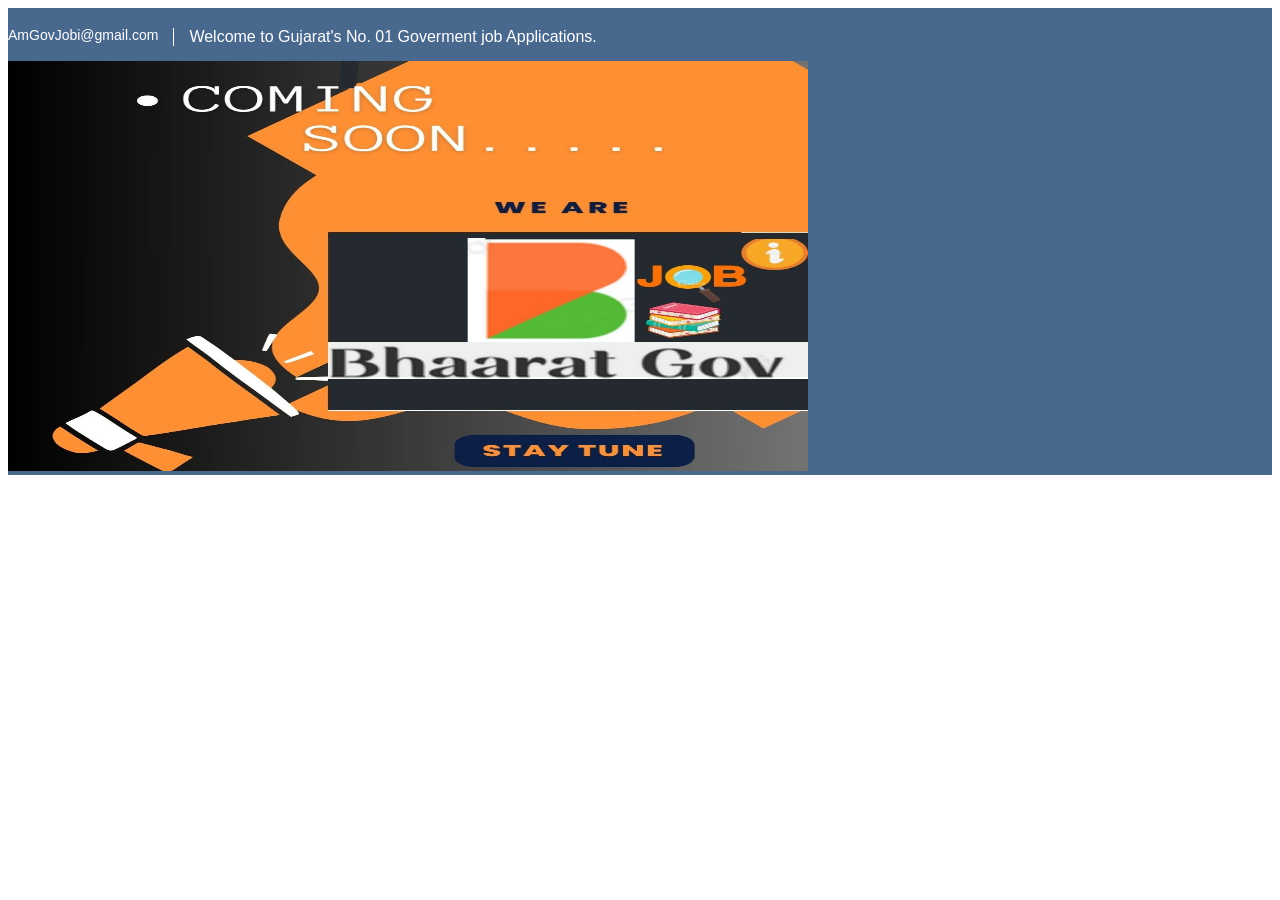
<file: Dashboardmain.html>
<!DOCTYPE html>
<html>
    <head>
        <title>BHAARATJOBI</title>
        <style>
#tophead {
    background-color: #49688e;
    clear: both;
    font-family: "Merriweather Sans",sans-serif;
    min-height: 35px;
}
@media only screen and (max-width: 1023px)
#quick-contact {
    float: left;
    padding-top: 20px;
    padding-bottom: 15px;
}
#quick-contact {
    float: left;
    padding-top: 20px;
    padding-bottom: 15px;
}
#quick-contact>ul {
    float: left;
    margin: 0;
    padding: 0;
}
ul {
    list-style: disc;
}
#quick-contact li:first-child {
    border: medium none;
    margin: 0;
    padding: 0;
}
#quick-contact li {
    border-left: 1px solid #fff;
    float: left;
    font-size: 14px;
    line-height: 1.1;
    list-style: outside none none;
    margin-left: 15px;
    padding-left: 15px;
}
#quick-contact a, #tophead {
    color: #fff;
}
a, a:visited {
    color: #294a70;
    text-decoration: inherit;
}
a {
    background-color: transparent;
}
.top-news.border-left {
    border-left: 1px solid #fff;
    margin-left: 15px;
    padding-left: 15px;
}
.top-news {
    float: left;
}
.top-news-title {
    display: block;
    float: left;
}
        </style>
    </head>
    <body>
        <link rel="stylesheet" id="education-hub-block-style-css" type="text/css" media="all">
       
                <div id="tophead">
                <div class="container">
                    <div id="quick-contact">
                                            <ul>
                                                                                    <li class="quick-email"><a href="mailto:AmGovJobi@gmail.com">AmGovJobi@gmail.com</a></li>
                                                    </ul>
        
                                            <div class="top-news border-left">
                                <span class="top-news-title">
                                                                                    Welcome to Gujarat's No. 01 Goverment job Applications.												</span>
                                                                                                                                                
        
                            </div>
                                    </div>
                                    <header id="masthead" class="site-header" role="banner">
                                        <div class="container">
                                            <div class="site-branding">
                                        <a class="custom-logo-link" rel="home">
                                                    <img width="800" height="410" src="Body_20231121_112428_0000.jpg" 
                                                        sizes="(max-width: 910px) 100vw, 910px">
                                                </a>
                                            </div>
                                        </div>
                                    </header>
                                    
    </body>
</html>
</file>
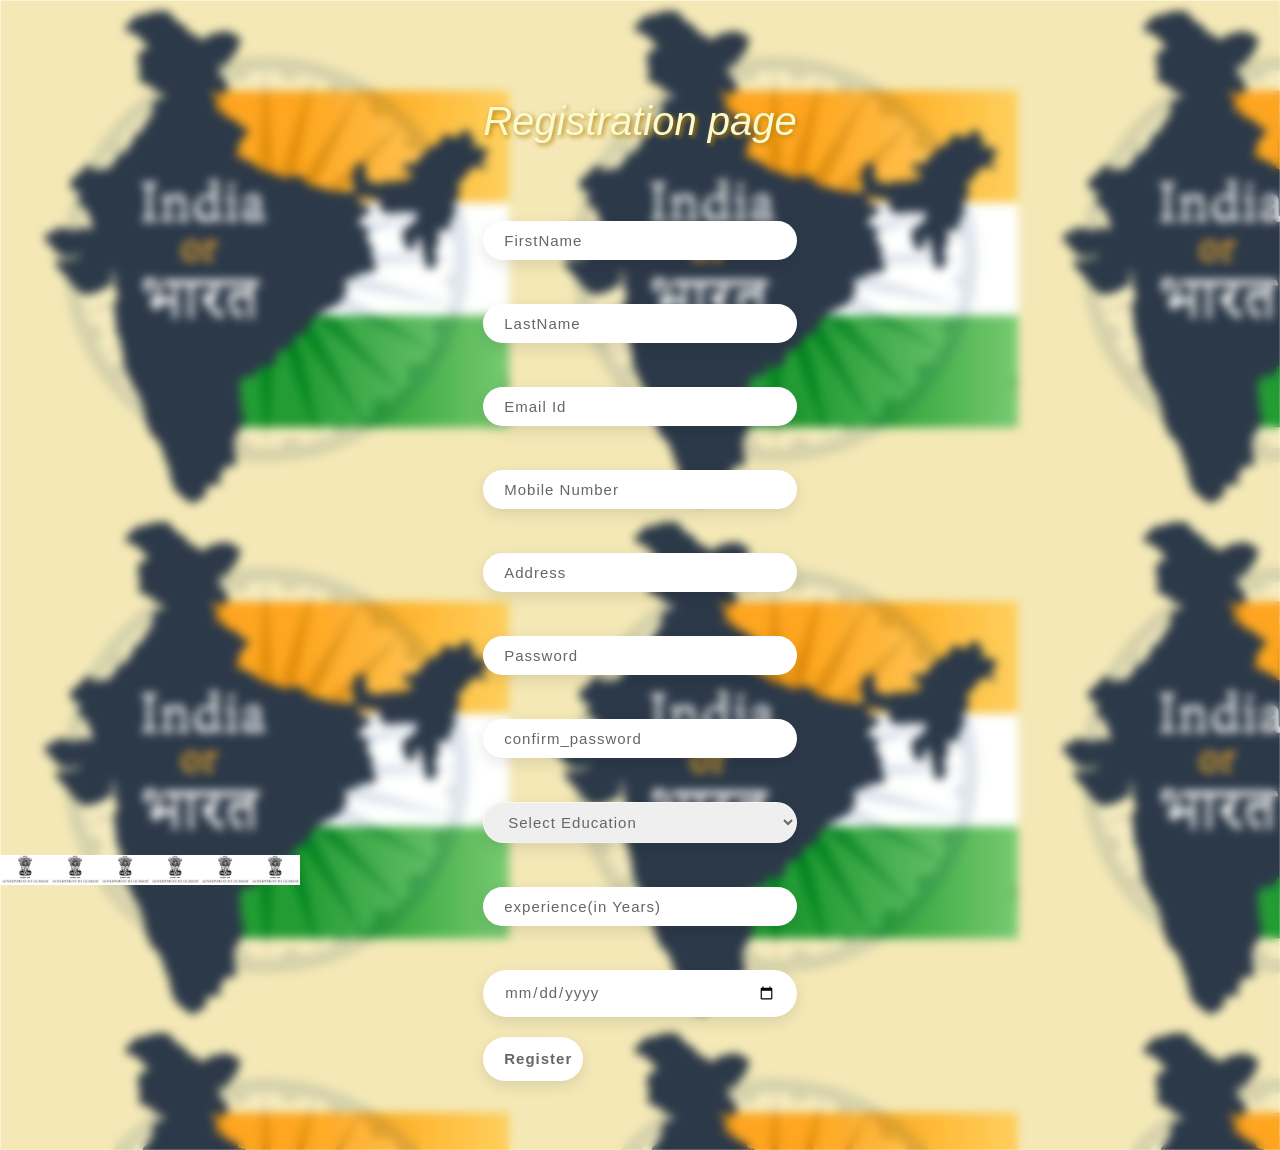
<file: MItali.html>
<!DOCTYPE HTML>
<html>
<head>
    <meta charset="utf-8">
    <title>Registration page</title>

    <style>

  
    body{
         background-image: url("BHARAT-OR-INDIA.jpg");
    }
    .datepicker {
            width: 100px;
        }
    .container-fluid
    {
     position: relative;
     min-width: 20px;
     min-height: 20px;
     display: flex;
     overflow: hidden;
     display flex:center;
     align-items: center;
     justify-content: center;
     backdrop-filter: blur(5px);
     color: lightgoldenrodyellow;
     text-shadow: 2px 2px 5px darkgoldenrod ;
     font-style: oblique;
     box-shadow: 0 25px 45px rgba(0, 0, 0, 0.1);
      
     background-size: cover;
     background position:center ;
     border: 1px solid rgba(255, 255, 255, 0.5);
     border-radius: -45px;
     border-right:1px solid  rgba(255, 255, 255, 0.2);
     border-bottom:1px solid  rgba(255, 255, 255, 0.2);
}
.container-fluid
.nav-link-active-1{
    color: orangered;
}
.nav-link-active-2{
    color: orangered;
}
.nav-link-active-3{
    color: orangered;
}
.nav-link-active-4{
    color: orangered;
}
.nav-link-active-5{
    color: orangered;
}
.nav-link-active-6{
    color: orangered;
}

.phone img{
    width: 50px;
    animation: phone 7s linear infinite;
}
.phone{
    width: 200px;
    height: 200px;
    display: flex;
    align-items: center;
    justify-content: space-around;
    position: absolute;
    bottom: -70px;

}
@keyframes phone{
    0%{
        transform: translateY(0);
        opacity: 0;
    }
    50%{
        opacity: 1;
    }
    70%{
        opacity: 1;
    }
    100%{
        transform: translateY(-80vh);
        opacity: 0;
    }
}
.phone img:nth-child(1){
    animation-delay: 2s;
}
.phone img:nth-child(2){
    animation-delay: 1s;
}

.phone img:nth-child(3){
    animation-delay: 3s;
}

.phone img:nth-child(4){
    animation-delay: 4.5s;
}

.phone img:nth-child(5){
    animation-delay: 3s;
}

.phone img:nth-child(6){
    animation-delay: 6s;
}



.phone img:nth-child(7){
    animation-delay: 7s;
}

.form .inputbox{
     width: 100%;
     height: 100%;
     margin-top: 20px;
 }
 .form .inputbox input{
     width: 100%;
     height: 100%;
     padding: 10px 20px; 
     border: none;
     outline: none;
     border: 1px solid rgba(255, 255, 255, 0.5);
     border-radius: 30px;
     border-right:1px solid  rgba(255, 255, 255, 0.2);
     border-bottom:1px solid  rgba(255, 255, 255, 0.2);
     font-size: 15px;
     letter-spacing: 1px;
     color: #666;
     box-shadow: 0 5px 15px rgba(0, 0, 0, 0.1);
 }
 .form .inputbox select {
    width: 100%;
    height: 100%;
    padding: 10px 20px;
    border: none;
    outline: none;
    border: 1px solid rgba(255, 255, 255, 0.5);
    border-radius: 30px;
    border-right: 1px solid rgba(255, 255, 255, 0.2);
    border-bottom: 1px solid rgba(255, 255, 255, 0.2);
    font-size: 15px;
    letter-spacing: 1px;
    color: #666;
    box-shadow: 0 5px 15px rgba(0, 0, 0, 0.1);
}

.form .inputbox number {
    width: 100%;
    height: 100%;
    padding: 10px 20px;
    border: none;
    outline: none;
    border: 1px solid rgba(255, 255, 255, 0.5);
    border-radius: 30px;
    border-right: 1px solid rgba(255, 255, 255, 0.2);
    border-bottom: 1px solid rgba(255, 255, 255, 0.2);
    font-size: 15px;
    letter-spacing: 1px;
    color: #666;
    box-shadow: 0 5px 15px rgba(0, 0, 0, 0.1);
}


 .form .inputbox input::placeholder{
     color: #666

 }

 .form .inputbox input[type="submit"]{
     color: #666;
     background: #fff;
     max-width: 100px;
     cursor: pointer;
     margin-bottom: 20px;
     font-weight: 600;
 }

    /* Style for hiding the textbox initially */
    .inputbox #textbox {
      display: none;
    }
</style>
<script>
    $(function() {
        $("#birthdate").datepicker();
    });
</script>
</head>
<body>
    
    
     <link rel="stylesheet" href="https://maxcdn.bootstrapcdn.com/bootstrap/4.5.2/css/bootstrap.min.css">
  <script src="https://ajax.googleapis.com/ajax/libs/jquery/3.5.1/jquery.min.js"></script>
  <script src="https://cdnjs.cloudflare.com/ajax/libs/popper.js/1.16.0/umd/popper.min.js"></script>
  <script src="https://maxcdn.bootstrapcdn.com/bootstrap/4.5.2/js/bootstrap.min.js"></script>
  <section>
      <div class="container-fluid">
        <div class ="box">
         <div class="py-5">
      <div id="services-overview"class="py-5"  block block-1 full-page>
        <h1>Registration page</h1>
        </div>
        <div class="form">
        <form action="registration_process.php" method="POST">
            <!-- <label for="username">Username:</label> -->
            <div class="inputbox">
            <input type="text" id="FirstName" name="FirstName" required placeholder="FirstName"><br><br>
            </div>
            <div class="inputbox">
                <input type="text" id="LastName" name="LastName" required placeholder="LastName"><br><br>
                </div>
            <div class="inputbox">
            <input type="email" id="email" name="email" required placeholder="Email Id"><br><br>
            </div>
            <div class="inputbox">
            <input type=" mobile number" id="mobile number" name="mobile number" required placeholder="Mobile Number"><br><br>
            </div>
            <div class="inputbox">
            <input type="Address" id="Address" name="Address" required placeholder="Address"><br><br>
            </div>
            <div class="inputbox">
            <input type="password" id="password" name="password" required placeholder="Password"><br><br>
            </div>
            <div class="inputbox">
            <input type="password" id="confirm-password" name="confirm_password" required placeholder="confirm_password"><br><br>
            </div> 
            <!-- <div class="inputbox">
            <select id="city" name="city" placeholder="city">
                <option value = "Select City" >Select City</option>
                <option value="Rajkot">Rajkot</option>
                <option value="Ahemdabad">Ahemdabad</option>
                <option value="Vadodara">Vadodara</option>
             
            </select><br><br>

            </div> -->
            <div class="inputbox">
                <select id="education" name="education" onchange="showTextbox()">
                  <option value="Select Education">Select Education</option>
                  <option value="Secondary School">10th</option>
                  <option value="High School">12th</option>
                  <option value="ITI">ITI</option>
                  <option value="Bachelor's Degree">College</option>
                  <option value="Master's Degree">Masters</option>
                  <!-- Add more education options as needed -->
                </select>
                <br><br>
                
                <!-- Textbox that will be shown when "Bachelor's Degree" is selected -->
                <div id="textbox">
                
                    <input type="text" id="textInput" name="schoolCollegeName" placeholder="Degree name/Course name">
                  </div>
                </div>
                
                <script>
                  function showTextbox() {
                    // Get the selected value from the dropdown
                    var selectedEducation = document.getElementById("education").value;
                
                    // Get the textbox element
                    var textbox = document.getElementById("textbox");
                
                    // Array of options that should display the textbox
                    var showTextboxOptions = ["ITI", "Bachelor's Degree", "Master's Degree"];
                
                    // If the selected option is in the array, show the textbox; otherwise, hide it
                    if (showTextboxOptions.includes(selectedEducation)) {
                      textbox.style.display = "block";
                    } else {
                      textbox.style.display = "none";
                    }
                  }
                </script>
                
                
            <div class="inputbox">
            <input type="number" id="experience" name="experience" required placeholder="experience(in Years)"><br><br>
        </div>
        <div class="inputbox"><input type="date" id="datepicker" name="datepicker" placeholder="Birthdate"></div>

                       
        <div class="inputbox">
  
            <input type="submit" value="Register">
            </div>
        </form>
        </div>
    </div>
        
    <!-- Initialize the datepicker -->
   
 
    </video>
   </div>
   </div>
   
   </section>
</div>
<div class="phone">
    <img src="BHAARAT.jpeg">
     <img src="BHAARAT.jpeg">
      <img src="BHAARAT.jpeg">
       <img src="BHAARAT.jpeg">
         <img src="BHAARAT.jpeg">
          <img src="BHAARAT.jpeg">
        
     </div>
 </div>
 </section>
</body>
</html>
</file>
